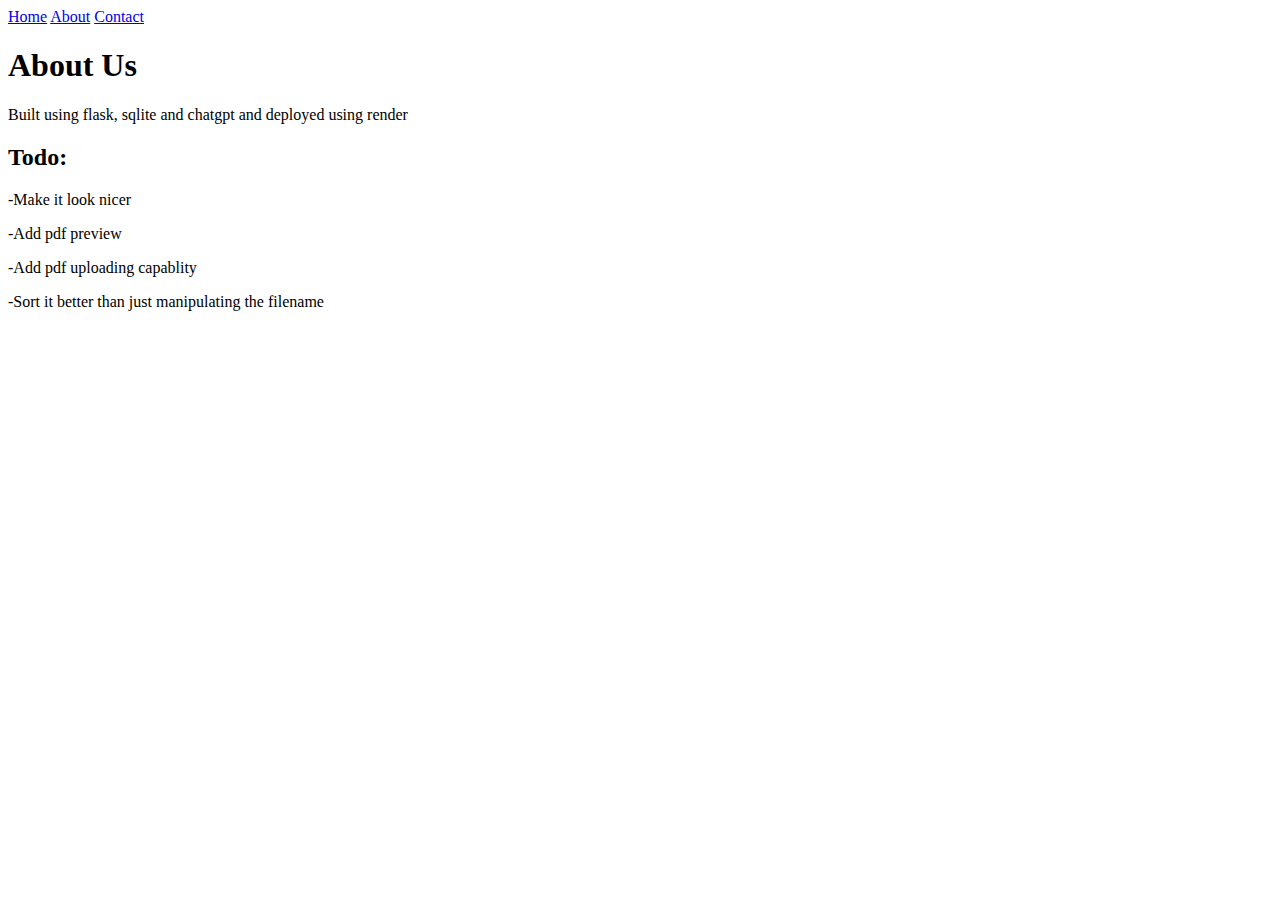
<file: templates/about.html>
<!DOCTYPE html>
<html>
<head>
    <!-- Google tag (gtag.js) -->
<script async src="https://www.googletagmanager.com/gtag/js?id=G-ZY7G0VMHRY"></script>
<script>
  window.dataLayer = window.dataLayer || [];
  function gtag(){dataLayer.push(arguments);}
  gtag('js', new Date());

  gtag('config', 'G-ZY7G0VMHRY');
</script>
    <title>TJ Computing notes PDF Hosting Website</title>
</head>
<body>
    <nav>
        <a href="/">Home</a>
        <a href="/about">About</a>
        <a href="/contact">Contact</a>
    </nav>
    <div>
        <h1>About Us</h1>
        <p>Built using flask, sqlite and chatgpt and deployed using render</p>
        <h2>Todo:</h2>
        <p>-Make it look nicer</p>
        <p>-Add pdf preview</p>
        <p>-Add pdf uploading capablity</p>
        <p>-Sort it better than just manipulating the filename</p>
    </div>
</body>
</html>
</file>
